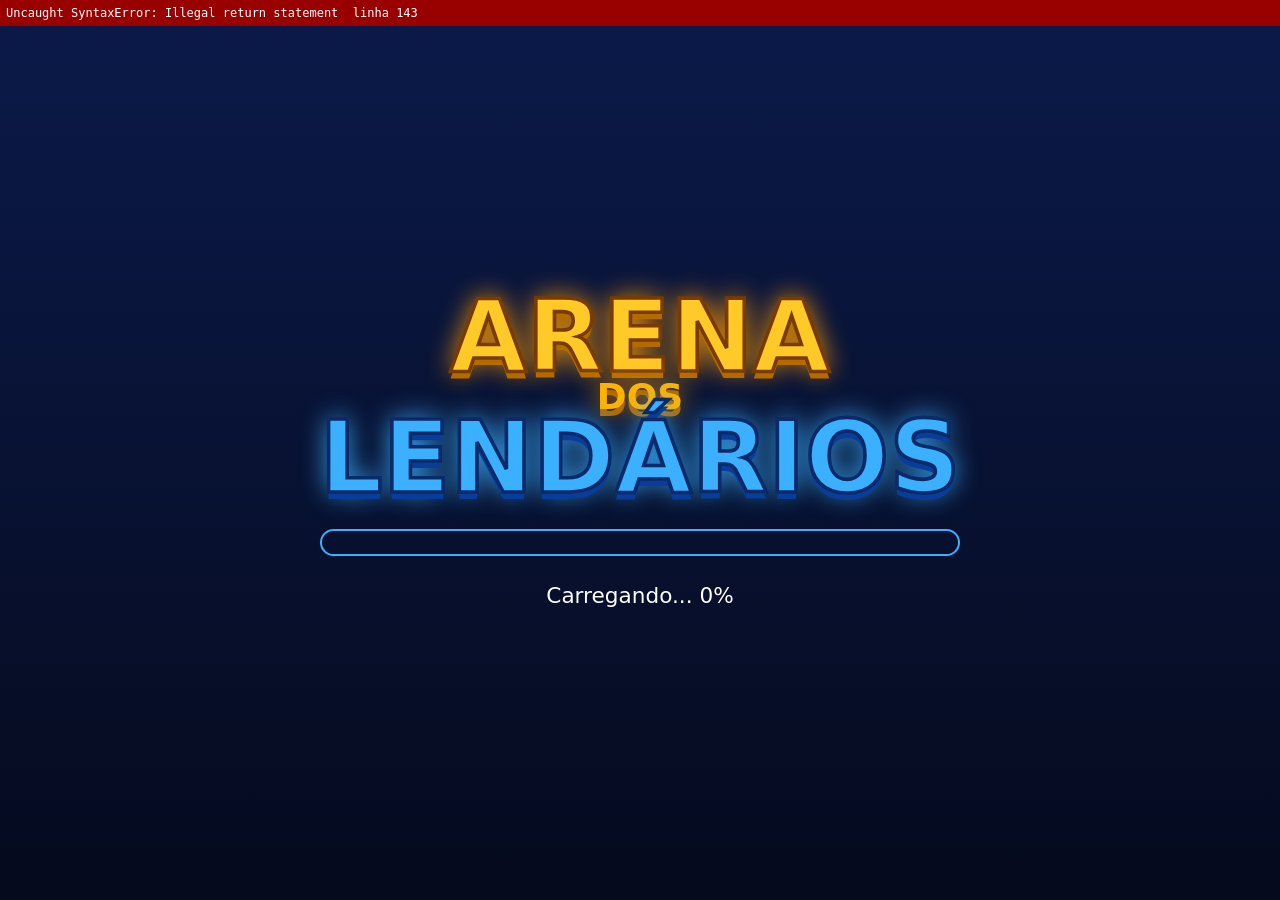
<file: index.html>
<!DOCTYPE html>
<html lang="pt-BR"><head><meta charset="UTF-8">
<meta name="viewport" content="width=device-width,initial-scale=1,maximum-scale=1,user-scalable=no,viewport-fit=cover">
<title>Arena dos Lendários</title>
<style>
*{box-sizing:border-box;-webkit-tap-highlight-color:transparent;user-select:none;touch-action:none;margin:0}
html,body{height:100%;overflow:hidden;background:#07102b;font-family:system-ui,Arial,sans-serif;color:#fff;font-size:2.4vh}
canvas{position:fixed;inset:0;width:100%;height:100%}
.sc{position:fixed;inset:0;z-index:10}
.hide{display:none!important}
.logo{font-size:11vh;font-weight:900;line-height:.9;text-align:center;color:#ffc928;-webkit-text-stroke:.4vh #7a3b00;text-shadow:0 .8vh 0 #b36b00,0 0 3vh #ff9a00}
.logo small{display:block;font-size:4vh;color:#ffb300;-webkit-text-stroke:0}
.logo b{display:block;color:#3ab0ff;-webkit-text-stroke:.4vh #0a2a6a;text-shadow:0 .8vh 0 #0a3d9a,0 0 3vh #3ab0ff}
.btn{display:block;border:.3vh solid #2d5bd6;background:#0e2260;color:#fff;border-radius:1.2vh;padding:1.6vh 3vh;font-size:2.8vh;font-weight:800;margin:1vh 0;width:100%;text-align:left}
.btn.g{background:linear-gradient(#ffd23f,#ff9f00);color:#2a1700;border-color:#fff3b0;text-align:center}
.btn:active{transform:scale(.96)}
.pan{background:#0a1a4acc;border:.3vh solid #2d5bd6;border-radius:1.5vh;padding:1.5vh}
.coin{position:absolute;top:2vh;right:2vh;background:#0009;border:.3vh solid #fff3;border-radius:5vh;padding:.6vh 2vh;font-weight:800}
#load{background:linear-gradient(#0b1a4a,#050a1d);display:flex;flex-direction:column;align-items:center;justify-content:center;gap:3vh}
#lb{width:50vw;height:3vh;border:.3vh solid #3ab0ff;border-radius:2vh;overflow:hidden}#lb i{display:block;height:100%;width:0;background:linear-gradient(#3ad0ff,#1060ff)}
#menu .pan{position:absolute;left:3vw;top:3vh;bottom:3vh;width:34vw;display:flex;flex-direction:column;justify-content:center;background:linear-gradient(90deg,#050a1dcc,#050a1d00);border:0}
.port{position:relative;width:100%;aspect-ratio:1;background:radial-gradient(var(--g),#0a1230);overflow:hidden;border-radius:1vh}
.port i{position:absolute}.port .sk{left:25%;top:32%;width:50%;height:42%;background:#f2c8a0}.port .hr{left:21%;top:22%;width:58%;height:20%;background:var(--h)}
.port .ey{top:50%;width:8%;height:9%;background:#111}.port .sc{left:20%;top:76%;width:60%;height:24%;background:var(--s)}
#sel .l{position:absolute;left:2vw;top:2vh;bottom:2vh;width:34vw}#sel .r{position:absolute;right:2vw;top:2vh;bottom:2vh;width:34vw;display:flex;flex-direction:column;justify-content:center}
.grid{display:grid;grid-template-columns:repeat(3,1fr);gap:1vh;margin:1vh 0}
.slot{position:relative;border:.4vh solid #2d5bd6;border-radius:1vh;overflow:hidden}.slot.on{border-color:#5be0ff;box-shadow:0 0 2vh #3ab0ff}
.slot.lk{filter:brightness(.45)}.slot.lk::after{content:"🔒";position:absolute;inset:0;display:flex;align-items:center;justify-content:center;font-size:4vh}
.st{display:flex;align-items:center;gap:1vh;margin:.6vh 0;font-size:1.9vh;font-weight:700}.st span{width:11vh}.st div{flex:1;height:1.8vh;background:#0006;border-radius:1vh;overflow:hidden}.st i{display:block;height:100%}
#shop{background:linear-gradient(#0b1a4aee,#050a1df5);padding:3vh 3vw}
#shop .tabs{position:absolute;left:3vw;top:14vh;width:22vw}#shop .cards{position:absolute;left:27vw;right:3vw;top:14vh;display:grid;grid-template-columns:repeat(4,1fr);gap:1.5vh}
.card{text-align:center;font-weight:800;padding:1vh}.card .btn{text-align:center;padding:1vh;font-size:2vh;margin:.6vh 0 0}
#hud{pointer-events:none;z-index:5}#hud>*{position:absolute;pointer-events:auto}
.bar{top:2vh;width:34vw;height:5vh;background:#0009;border:.3vh solid #fff5;border-radius:1vh;overflow:hidden;pointer-events:none!important}
.bar i{display:block;height:100%;width:100%;transition:width .15s}.bar span{position:absolute;inset:0;text-align:center;line-height:5vh;font-weight:800;font-size:2.2vh}
.av{top:1vh;width:9vh;border-radius:50%;overflow:hidden;border:.4vh solid #3a8cff;pointer-events:none!important}.av .port{border-radius:0}
.nm{top:.5vh;font-weight:900;font-size:2.6vh;text-shadow:0 .2vh .4vh #000;pointer-events:none!important}
#tm{top:1vh;left:50%;transform:translateX(-50%);text-align:center;background:#0a1230dd;border:.3vh solid #fff3;border-radius:1.5vh;padding:.6vh 3vh;pointer-events:none!important}#tm b{font-size:4vh;display:block;line-height:1}#tm small{font-size:1.8vh}
.mb{left:1vh;width:9vh;height:9vh;background:#0a1230cc;border:.3vh solid #fff3;border-radius:1.5vh;font-size:1.7vh;font-weight:800;display:flex;flex-direction:column;align-items:center;justify-content:center;color:#fff}.mb u{font-size:3.6vh;text-decoration:none}
#ms{right:1vh;top:20vh;width:32vh;font-size:2vh}#ms .pb{height:1vh;background:#0006;margin:.6vh 0;border-radius:1vh}#ms .pb i{display:block;height:100%;background:#2ee6c8;border-radius:1vh}
#chat{left:1vh;bottom:1vh;width:32vw;font-size:1.9vh;line-height:2.4vh;pointer-events:none!important;background:#0a1230bb;border-radius:1vh;padding:.8vh 1vh}
#stick{left:3vh;bottom:13vh;width:28vh;height:28vh;border-radius:50%;background:#ffffff22;border:.4vh solid #ffffff55}#knob{position:absolute;left:calc(50% - 5vh);top:calc(50% - 5vh);width:10vh;height:10vh;border-radius:50%;background:#ffffffaa}
.ac{border-radius:50%;border:.5vh solid #ffffffaa;color:#fff;font-weight:900;font-size:1.9vh;display:flex;flex-direction:column;align-items:center;justify-content:center;text-shadow:0 .2vh .4vh #000;line-height:1}.ac u{text-decoration:none;font-size:5vh}
#sw{right:2vh;bottom:2vh;width:22vh;height:22vh;background:radial-gradient(#7fb0ff,#1a2a6a)}#fi{right:4vh;bottom:26vh;width:18vh;height:18vh;background:radial-gradient(#ff7a2a,#7a1000)}
#hb{right:24vh;bottom:20vh;width:15vh;height:15vh;background:radial-gradient(#b980ff,#3a1a8c)}#mo{right:26vh;bottom:2vh;width:15vh;height:15vh;background:radial-gradient(#3a6aff,#0a1a5a)}
#es{right:43vh;bottom:3vh;width:12vh;height:12vh;background:#0a1230dd}#es u{font-size:4vh}
.pill{bottom:1.5vh;left:40%;background:#0009;border-radius:3vh;padding:.8vh 2vh;font-weight:800;font-size:2.4vh;pointer-events:none!important}
.ov{display:flex;flex-direction:column;align-items:center;justify-content:center;background:#050a1dcc}.ov .btn{width:45vh}
#toast{position:fixed;left:50%;top:12vh;transform:translateX(-50%);background:#000c;border-radius:2vh;padding:1vh 3vh;z-index:50;font-weight:700}
#rot{position:fixed;inset:0;background:#050a1d;z-index:99;display:none;align-items:center;justify-content:center;text-align:center;font-size:3vh;padding:30px}
@media (orientation:portrait){#rot{display:flex}}
</style>
<script type="importmap">{"imports":{"three":"https://cdn.jsdelivr.net/npm/three@0.160.0/build/three.module.js","three/addons/":"https://cdn.jsdelivr.net/npm/three@0.160.0/examples/jsm/"}}</script>
</head><body>
<div id="rot">📱 Gire o celular para o modo horizontal</div>
<div id="toast" class="hide"></div>

<div id="load" class="sc"><div class="logo">ARENA<small>DOS</small><b>LENDÁRIOS</b></div><div id="lb"><i></i></div><div id="lt">Carregando... 0%</div></div>

<div id="menu" class="sc hide"><div class="coin">🪙 <span class="cn"></span></div>
<div class="pan"><div class="logo" style="margin-bottom:2vh">ARENA<small>DOS</small><b>LENDÁRIOS</b></div>
<button class="btn g" id="bPlay">▶ JOGAR</button><button class="btn" id="bSel">🧑 PERSONAGENS</button><button class="btn" id="bShop">🛒 LOJA</button><button class="btn" id="bCfg">⚙ CONFIGURAÇÕES</button>
<div style="font-size:1.8vh;color:#7fd0ff">Treino contra robô • Online 1v1 em breve</div></div></div>

<div id="sel" class="sc hide"><div class="l"><div style="font-size:3.4vh;font-weight:900;color:#bfe3ff">ESCOLHA SEU LENDÁRIO</div><div class="grid pan" id="grid"></div><button class="btn" id="sBack" style="width:20vh">◀ VOLTAR</button></div>
<div class="r pan"><div id="sn" style="font-size:5vh;font-weight:900"></div><div id="st" style="color:#3ab0ff;font-weight:700;margin-bottom:1vh"></div><div id="stats"></div><div id="sd" style="font-size:2vh;margin:1vh 0"></div><button class="btn g" id="sOk"></button></div></div>

<div id="shop" class="sc hide"><div style="font-size:5vh;font-weight:900">LOJA</div><div class="coin">🪙 <span class="cn"></span></div>
<div class="tabs"><button class="btn g">👤 PERSONAGENS</button><button class="btn" data-soon>👕 SKINS</button><button class="btn" data-soon>😀 EMOTES</button><button class="btn" data-soon>🪙 MOEDAS</button><button class="btn" id="shBack">◀ VOLTAR</button></div><div class="cards" id="cards"></div></div>

<div id="hud" class="sc hide">
<div class="av" style="left:1vh" id="av1"></div><div class="nm" style="left:11vh" id="n1"></div><div class="bar" style="left:11vh;top:4.5vh"><i id="hp1" style="background:linear-gradient(#5bff5b,#16a516)"></i><span id="t1"></span></div>
<div id="tm"><small>DUELO</small><b id="tt">02:00</b><small>Derrote seu oponente!</small></div>
<div class="av" style="right:1vh" id="av2"></div><div class="nm" style="right:11vh" id="n2"></div><div class="bar" style="right:11vh;top:4.5vh"><i id="hp2" style="background:linear-gradient(#ff6b6b,#b81616);margin-left:auto"></i><span id="t2"></span></div>
<button class="mb" style="top:20vh" data-soon><u>🏪</u>Loja</button><button class="mb" style="top:30vh" data-soon><u>🎒</u>Mochila</button><button class="mb" style="top:40vh" data-soon><u>📊</u>Missões</button><button class="mb" style="top:50vh" id="hCfg"><u>⚙</u>Config.</button>
<div id="ms" class="pan">✅ <b>Missão Diária</b><br>Vença 3 partidas <span id="mp" style="float:right"></span><div class="pb"><i id="mb"></i></div>🪙 +100</div>
<div id="stick"><div id="knob"></div></div>
<div id="chat"><span style="color:#ffc928">[Sistema]</span> Robô entrou na partida!<br><span style="color:#5be07a">[Mundo]</span> Bora!</div>
<div class="pill" style="transform:translateX(-120%)">🪙 <span class="cn"></span></div><div class="pill" style="transform:translateX(10%)">💎 50</div>
<button class="ac" id="es"><u id="esn">0</u>Especial</button><button class="ac" id="mo"><u>🏃</u>Movimento</button><button class="ac" id="hb"><u>⚡</u>Habilidade</button><button class="ac" id="fi"><u>🔥</u>Ataque</button><button class="ac" id="sw"><u>⚔️</u></button>
</div>

<div id="pm" class="sc ov hide"><div style="font-size:5vh;font-weight:900">PAUSADO</div><button class="btn g" id="pRes">▶ CONTINUAR</button><button class="btn" id="pMenu">🏠 VOLTAR AO MENU</button></div>
<div id="end" class="sc ov hide"><div class="logo" id="et" style="font-size:14vh">VITÓRIA</div><div class="pan" id="er" style="margin:2vh;font-size:3vh"></div><button class="btn g" id="eAg">JOGAR DE NOVO</button><button class="btn" id="eMenu">🏠 VOLTAR AO MENU</button></div>

<script type="module">
import * as THREE from 'three';
import {EffectComposer} from 'three/addons/postprocessing/EffectComposer.js';
import {RenderPass} from 'three/addons/postprocessing/RenderPass.js';
import {UnrealBloomPass} from 'three/addons/postprocessing/UnrealBloomPass.js';
import {OutputPass} from 'three/addons/postprocessing/OutputPass.js';
const $=id=>document.getElementById(id), hex=n=>n.toString(16).padStart(6,'0');
let sv={coins:250,owned:['kael'],sel:'kael',wins:0,mdone:false,exp:0};
try{Object.assign(sv,JSON.parse(localStorage.getItem('adl')||'{}'))}catch(e){}
const store=()=>{try{localStorage.setItem('adl',JSON.stringify(sv))}catch(e){}};
const CH=[
{id:'kael',name:'KAEL',t:'O Guerreiro do Vento',d:'Rápido, ágil e imbatível em combates de curta distância.',s:[80,60,55,90],shirt:0x1d3f9a,hair:0x0b0b14,glow:0x3aa0ff,scarf:0x2a6bff},
{id:'ryuk',name:'RYUK',t:'O Ninja Carmesim',d:'Ataques letais e muita energia de fogo.',s:[70,85,40,75],shirt:0x22222e,hair:0xe8eefc,glow:0xff2a2a,scarf:0xc01818},
{id:'zora',name:'ZORA',t:'A Guardiã da Floresta',d:'Resistente e equilibrada, protege a arena.',s:[90,55,80,60],shirt:0x1f6b3a,hair:0x2ecc71,glow:0x38ff8a,scarf:0x1fa85a},
{id:'dante',name:'DANTE',t:'A Sombra Roxa',d:'Misterioso, mestre dos golpes surpresa.',s:[65,90,45,80],shirt:0x3b1f6b,hair:0x120a22,glow:0xa05aff,scarf:0x7a3cd6}];
const cById=id=>CH.find(c=>c.id===id);
const port=c=>`<div class="port" style="--h:#${hex(c.hair)};--g:#${hex(c.glow)};--s:#${hex(c.scarf)}"><i class="hr"></i><i class="sk"></i><i class="ey" style="left:36%"></i><i class="ey" style="left:56%"></i><i class="sc"></i></div>`;
function toast(m){const e=$('toast');e.textContent=m;e.classList.remove('hide');clearTimeout(toast.t);toast.t=setTimeout(()=>e.classList.add('hide'),1600)}
document.querySelectorAll('[data-soon]').forEach(b=>b.onclick=()=>toast('Em breve!'));

// ---------- 3D ----------
const renderer=new THREE.WebGLRenderer({antialias:false});
renderer.setPixelRatio(Math.min(devicePixelRatio,1.5));renderer.shadowMap.enabled=true;document.body.prepend(renderer.domElement);
const scene=new THREE.Scene();scene.background=new THREE.Color(0x6ec6ff);scene.fog=new THREE.Fog(0x9ad8ff,30,90);
const cam=new THREE.PerspectiveCamera(60,1,.1,200);
scene.add(new THREE.HemisphereLight(0xcfeaff,0x556b3a,1.1));
const sun=new THREE.DirectionalLight(0xfff0cc,1.8);sun.position.set(10,20,8);sun.castShadow=true;sun.shadow.mapSize.set(1024,1024);
Object.assign(sun.shadow.camera,{left:-20,right:20,top:20,bottom:-20});scene.add(sun);
const composer=new EffectComposer(renderer);composer.addPass(new RenderPass(scene,cam));
const bloom=new UnrealBloomPass(new THREE.Vector2(512,512),.55,.6,.9);composer.addPass(bloom);composer.addPass(new OutputPass());
const M=(c,o={})=>new THREE.MeshStandardMaterial({color:c,roughness:.8,...o});
const B=(w,h,d,m)=>{const x=new THREE.Mesh(new THREE.BoxGeometry(w,h,d),m);x.castShadow=x.receiveShadow=true;return x};
const R=14;
 const g=new THREE.Group(),sk=M(0xf2c8a0),dark=M(0x16161f),
 sm=M(c.shirt,{emissive:c.glow,emissiveIntensity:.35}),
 gw=M(c.glow,{emissive:c.glow,emissiveIntensity:3}),hm=M(c.hair);
 const add=(m,x,y,z,p)=>{m.position.set(x,y,z);(p||g).add(m);return m};
 add(B(1,1.2,.55,sm),0,1.6,0);
 add(B(1.04,.2,.6,gw),0,1.05,0);
 add(B(.8,.8,.8,sk),0,2.55,0);
 add(B(.88,.3,.88,hm),0,2.98,0);
 add(B(.9,.3,.1,hm),0,2.85,.4);
 for(let i=-3;i<=3;i++){const s=new THREE.Mesh(new THREE.ConeGeometry(.17,.7,5),hm);s.castShadow=true;s.rotation.z=-i*.22;add(s,i*.15,3.35-Math.abs(i)*.06,(i%2)*.1)}
 for(const x of[-.2,.2]){add(B(.14,.18,.02,M(0x111111)),x,2.55,.41);add(B(.05,.06,.02,M(0xffffff)),x+.03,2.6,.42)}
 add(B(1.05,.28,.7,M(c.scarf,{emissive:c.scarf,emissiveIntensity:.4})),0,2.05,0);
 const tl=add(B(.26,1,.1,M(c.scarf)),.25,1.5,-.4);tl.rotation.x=.15;
 const arm=x=>{const p=new THREE.Group();p.position.set(x,2.1,0);g.add(p);
  add(B(.34,1,.34,sm),0,-.45,0,p);add(B(.37,.08,.37,gw),0,-.25,0,p);add(B(.42,.42,.42,dark),0,-1,0,p);return p};
 const leg=x=>{const p=new THREE.Group();p.position.set(x,1,0);g.add(p);
  add(B(.44,1,.44,dark),0,-.5,0,p);add(B(.47,.14,.47,gw),0,-.88,0,p);return p};
 g.aL=arm(-.68);g.aR=arm(.68);g.lL=leg(-.25);g.lR=leg(.25);
 const ms=[];g.traverse(o=>o.isMesh&&ms.push(o));
 const ob=new THREE.MeshBasicMaterial({color:0x05050a,side:THREE.BackSide});
 ms.forEach(o=>{const l=new THREE.Mesh(o.geometry,ob);l.scale.setScalar(1.07);o.add(l)});
 const N=70,ge=new THREE.BufferGeometry();ge.setAttribute('position',new THREE.BufferAttribute(new Float32Array(N*3),3));
 g.aura=new THREE.Points(ge,new THREE.PointsMaterial({color:c.glow,size:.32,transparent:true,opacity:.9,blending:THREE.AdditiveBlending,depthWrite:false}));
 g.aura.frustumCulled=false;g.add(g.aura);
 scene.add(g);return g}const fl=new THREE.Mesh(new THREE.CylinderGeometry(R,R+1,1,48),M(0xc4aa84));fl.position.y=-.5;fl.receiveShadow=true;scene.add(fl);
[[R-1,.12,0x35c0ff],[9,.08,0xffc928],[4.5,.1,0x35c0ff]].forEach(([r,w,c])=>{const t=new THREE.Mesh(new THREE.TorusGeometry(r,w,8,64),M(c,{emissive:c,emissiveIntensity:2}));t.rotation.x=Math.PI/2;t.position.y=.03;scene.add(t)});
const portal=new THREE.Mesh(new THREE.TorusGeometry(2.4,.25,12,40),M(0x35c0ff,{emissive:0x1a90ff,emissiveIntensity:3}));portal.position.set(0,2.8,-R+1);scene.add(portal);
const pin=new THREE.Mesh(new THREE.CircleGeometry(2.2,32),new THREE.MeshBasicMaterial({color:0x66ccff,transparent:true,opacity:.35}));pin.position.copy(portal.position);scene.add(pin);
for(let i=0;i<8;i++){const a=i/8*Math.PI*2,x=Math.cos(a)*(R-.6),z=Math.sin(a)*(R-.6);
 const p=B(1.3,3,1.3,M(0x6b6f7a));p.position.set(x,1.5,z);scene.add(p);
 const f=new THREE.Mesh(new THREE.ConeGeometry(.4,1,8),M(0xff8a00,{emissive:0xff5a00,emissiveIntensity:3}));f.position.set(x,3.6,z);f.userData.fire=1;scene.add(f);
 if(i%4===2){const b=B(.12,3.4,1.8,M(i%8===2?0xd63a3a:0x3a6ad6));b.position.set(x*.9,5.2,z*.9);b.lookAt(0,5.2,0);scene.add(b)}}
for(let i=0;i<16;i++){const a=Math.random()*6.28,d=R+7+Math.random()*28,s=3+Math.random()*6,y=-3+Math.random()*12;
 const top=B(s,.9,s,M(0x4fb04f)),rk=B(s*.8,s*.8,s*.8,M(0x7a6a5a));rk.position.y=-.85;top.add(rk);
 for(let k=0;k<2;k++){const tr=new THREE.Mesh(new THREE.ConeGeometry(.9,2.2,6),M(0x2d8a3a));tr.position.set((Math.random()-.5)*s*.6,1.6,(Math.random()-.5)*s*.6);top.add(tr)}
 top.position.set(Math.cos(a)*d,y,Math.sin(a)*d);top.userData.fl=Math.random()*6;scene.add(top)}
for(let i=0;i<10;i++){const c=new THREE.Mesh(new THREE.SphereGeometry(3,10,8),new THREE.MeshBasicMaterial({color:0xffffff,transparent:true,opacity:.85}));c.scale.set(2,.5,1);const a=Math.random()*6.28;c.position.set(Math.cos(a)*45,8+Math.random()*14,Math.sin(a)*45);scene.add(c)}
const plat=new THREE.Mesh(new THREE.CylinderGeometry(1.7,1.7,.15,32),M(0x35c0ff,{emissive:0x1a90ff,emissiveIntensity:2.5}));plat.visible=false;scene.add(plat);


function makeChar(c) {
  const g = new THREE.Group();

  const mat = (color, extra = {}) =>
    new THREE.MeshStandardMaterial({
      color,
      roughness: 0.72,
      ...extra
    });

  const skin = mat(0xf0bd96);
  const shadow = mat(0x171725);
  const cloth = mat(c.shirt);
  const hair = mat(c.hair);
  const trim = mat(c.scarf);
  const glow = mat(c.glow, {
    emissive: c.glow,
    emissiveIntensity: 1.8
  });
  const white = mat(0xffffff);
  const eye = mat(0x10101b);
  const iris = mat(c.glow, {
    emissive: c.glow,
    emissiveIntensity: 1.2
  });

  function add(geo, material, pos, parent = g, rot = [0, 0, 0]) {
    const mesh = new THREE.Mesh(geo, material);
    mesh.position.set(...pos);
    mesh.rotation.set(...rot);
    mesh.castShadow = true;
    mesh.receiveShadow = true;
    parent.add(mesh);
    return mesh;
  }

  function box(w, h, d, material, pos, parent = g, rot) {
    return add(
      new THREE.BoxGeometry(w, h, d),
      material, pos, parent, rot
    );
  }

  function sphere(x, y, z, sx, sy, sz, material, parent = g) {
    const mesh = add(
      new THREE.SphereGeometry(1, 12, 10),
      material, [x, y, z], parent
    );
    mesh.scale.set(sx, sy, sz);
    return mesh;
  }

  function limb(parent, x, y, z, material, size) {
    const mesh = add(
      new THREE.CylinderGeometry(size, size * 0.85, 0.38, 8),
      material, [x, y, z], parent
    );
    return mesh;
  }

  // Corpo e roupa
  box(0.94, 0.92, 0.52, cloth, [0, 1.65, 0]);
  box(1.02, 0.18, 0.58, trim, [0, 1.18, 0]);
  box(0.72, 0.16, 0.56, shadow, [0, 1.28, 0]);

  // Placas e detalhes do uniforme
  box(0.28, 0.48, 0.07, trim, [-0.28, 1.68, 0.29]);
  box(0.28, 0.48, 0.07, trim, [0.28, 1.68, 0.29]);
  box(0.12, 0.42, 0.035, glow, [0, 1.68, 0.31]);
  box(0.34, 0.12, 0.04, shadow, [0, 1.48, 0.32]);

  // Cinto e fivela
  box(0.94, 0.13, 0.57, shadow, [0, 1.24, 0]);
  box(0.19, 0.17, 0.06, glow, [0, 1.24, 0.31]);

  // Cabeça e pescoço
  box(0.25, 0.25, 0.25, skin, [0, 2.15, 0]);
  sphere(0, 2.52, 0, 0.43, 0.48, 0.38, skin);

  // Orelhas
  sphere(-0.43, 2.52, 0, 0.09, 0.13, 0.09, skin);
  sphere(0.43, 2.52, 0, 0.09, 0.13, 0.09, skin);

  // Cabelo volumoso
  sphere(0, 2.83, -0.015, 0.46, 0.24, 0.41, hair);

  // Franja
  for (let i = -2; i <= 2; i++) {
    const x = i * 0.145;
    const spike = add(
      new THREE.ConeGeometry(0.17, 0.43, 5),
      hair,
      [x, 2.91 - Math.abs(i) * 0.025, 0.28]
    );
    spike.rotation.z = -i * 0.20;
    spike.rotation.x = -0.18;
  }

  // Espinhos na parte superior e traseira
  for (let i = 0; i < 5; i++) {
    const side = i - 2;
    const spike = add(
      new THREE.ConeGeometry(0.16, 0.55, 5),
      hair,
      [side * 0.16, 3.12 - Math.abs(side) * 0.035, -0.04]
    );
    spike.rotation.z = -side * 0.28;
  }

  // Sobrancelhas, olhos e brilho dos olhos
  for (const side of [-1, 1]) {
    box(0.20, 0.065, 0.055, hair,
      [side * 0.19, 2.62, 0.34],
      g, [0, 0, side * 0.12]);

    box(0.14, 0.13, 0.055, white,
      [side * 0.18, 2.53, 0.355]);

    box(0.075, 0.10, 0.025, eye,
      [side * 0.18, 2.53, 0.39]);

    sphere(side * 0.18, 2.55, 0.407,
      0.025, 0.03, 0.012, iris);

    box(0.10, 0.025, 0.02, shadow,
      [side * 0.18, 2.39, 0.36]);
  }

  // Nariz e boca estilizados
  box(0.07, 0.11, 0.07, skin, [0, 2.44, 0.38]);
  box(0.16, 0.035, 0.025, shadow, [0, 2.32, 0.36]);

  // Cachecol alto
  box(0.73, 0.22, 0.53, trim, [0, 2.13, 0]);

  // Faixa de energia no braço
  const arm = x => {
    const p = new THREE.Group();
    p.position.set(x, 2.02, 0);
    g.add(p);

    limb(p, 0, -0.32, 0, cloth, 0.17);
    limb(p, 0, -0.67, 0, skin, 0.14);

    box(0.33, 0.22, 0.33, shadow, [0, -0.88, 0], p);
    box(0.36, 0.08, 0.36, glow, [0, -0.78, 0], p);

    // Punho
    box(0.30, 0.25, 0.30, trim, [0, -1.02, 0], p);
    box(0.12, 0.09, 0.025, glow, [0, -1.02, 0.16], p);

    return p;
  };

  // Pernas e botas
  const leg = x => {
    const p = new THREE.Group();
    p.position.set(x, 1.12, 0);
    g.add(p);

    box(0.37, 0.50, 0.40, shadow, [0, -0.27, 0], p);
    box(0.40, 0.44, 0.42, cloth, [0, -0.64, 0], p);
    box(0.43, 0.12, 0.44, trim, [0, -0.80, 0], p);

    // Bota voltada para a frente
    box(0.45, 0.25, 0.64, shadow, [0, -0.93, 0.09], p);
    box(0.43, 0.07, 0.62, glow, [0, -1.04, 0.09], p);

    return p;
  };

  g.aL = arm(-0.60);
  g.aR = arm(0.60);
  g.lL = leg(-0.25);
  g.lR = leg(0.25);

  // Faixa de tecido atrás do personagem
  const tail = box(0.24, 0.80, 0.08, trim, [0.27, 1.67, -0.34]);
  tail.rotation.x = -0.20;
  tail.rotation.z = -0.12;

  // Proteções nos ombros
  for (const side of [-1, 1]) {
    sphere(side * 0.53, 1.99, 0,
      0.23, 0.20, 0.30, trim);
    box(0.28, 0.10, 0.32, glow,
      [side * 0.53, 1.98, 0.04]);
  }

  // Contorno estilo anime
  const meshes = [];
  g.traverse(o => {
    if (o.isMesh) meshes.push(o);
  });

  const outline = new THREE.MeshBasicMaterial({
    color: 0x080814,
    side: THREE.BackSide
  });

  meshes.forEach(mesh => {
    const edge = new THREE.Mesh(mesh.geometry, outline);
    edge.scale.setScalar(1.045);
    mesh.add(edge);
  });

  // Aura de partículas
  const count = 70;
  const geo = new THREE.BufferGeometry();
  geo.setAttribute(
    'position',
    new THREE.BufferAttribute(new Float32Array(count * 3), 3)
  );

  g.aura = new THREE.Points(
    geo,
    new THREE.PointsMaterial({
      color: c.glow,
      size: 0.25,
      transparent: true,
      opacity: 0.85,
      blending: THREE.AdditiveBlending,
      depthWrite: false
    })
  );

  g.aura.frustumCulled = false;
  g.add(g.aura);

  scene.add(g);
  return g;
 }
 

// ---------- Estado / telas ----------
let state='load',t=0,tl=120,balls=[],fx=[],view=0,mv={x:0,y:0};const K={};
const S={load:['load'],menu:['menu'],sel:['sel'],shop:['shop'],play:['hud'],pause:['hud','pm'],end:['hud','end']};
function go(s){state=s;['load','menu','sel','shop','hud','pm','end'].forEach(i=>$(i).classList.toggle('hide',!S[s].includes(i)));
 document.querySelectorAll('.cn').forEach(e=>e.textContent=sv.coins);plat.visible=(s==='sel');
 if(s==='sel'){view=CH.findIndex(c=>c.id===sv.sel);renderSel()}if(s==='shop')renderShop();if(s==='menu')spawn()}
function renderSel(){const c=CH[view],own=sv.owned.includes(c.id);
 $('grid').innerHTML=[0,1,2,3,4,5].map(i=>{const x=CH[i];return x?`<div class="slot ${i===view?'on':''} ${sv.owned.includes(x.id)?'':'lk'}" data-i="${i}">${port(x)}</div>`:`<div class="slot lk"><div class="port" style="--g:#222;--h:#000;--s:#000"></div></div>`}).join('');
 $('grid').querySelectorAll('[data-i]').forEach(e=>e.onclick=()=>{view=+e.dataset.i;P.g&&scene.remove(P.g);P.c=CH[view];P.g=makeChar(P.c);renderSel()});
 $('sn').textContent=c.name;$('st').textContent=c.t;$('sd').textContent=c.d;
 $('stats').innerHTML=['VIDA','ATAQUE','DEFESA','VELOC.'].map((n,i)=>`<div class="st"><span>${n}</span><div><i style="width:${c.s[i]}%;background:${['#ff4a4a','#ffa02a','#2ab0ff','#4aff6a'][i]}"></i></div></div>`).join('');
 $('sOk').textContent=own?(sv.sel===c.id?'✔ SELECIONADO':'SELECIONAR'):'🔒 COMPRAR NA LOJA';
 $('sOk').onclick=()=>{if(!own)return go('shop');sv.sel=c.id;store();spawn();toast(c.name+' selecionado');renderSel()}}
function renderShop(){$('cards').innerHTML=CH.map((c,i)=>`<div class="pan card">${port(c)}<div>${c.name}</div><div>🪙 500</div><button class="btn ${sv.owned.includes(c.id)?'':'g'}" data-b="${i}">${sv.owned.includes(c.id)?'COMPRADO':'COMPRAR'}</button></div>`).join('');
 $('cards').querySelectorAll('[data-b]').forEach(e=>e.onclick=()=>{const c=CH[+e.dataset.b];if(sv.owned.includes(c.id))return;
  if(sv.coins<500)return toast('Moedas insuficientes! Ganhe partidas.');sv.coins-=500;sv.owned.push(c.id);store();toast(c.name+' desbloqueado!');go('shop')})}
$('bPlay').onclick=startGame;$('eAg').onclick=startGame;$('bSel').onclick=()=>go('sel');$('bShop').onclick=()=>go('shop');$('bCfg').onclick=()=>toast('Em breve!');
$('sBack').onclick=()=>{spawn();go('menu')};$('shBack').onclick=()=>go('menu');
$('hCfg').onclick=()=>{state==='play'&&go('pause')};$('pRes').onclick=()=>go('play');$('pMenu').onclick=()=>go('menu');$('eMenu').onclick=()=>go('menu');
function startGame(){spawn();P.hp=E.hp=420;P.sp=0;P.at=P.fi=P.hb=P.mo=P.inv=0;P.dash=null;E.at=1.5;E.fi=3;P.vx=P.vz=E.vx=E.vz=0;tl=120;
 balls.forEach(b=>scene.remove(b.m));balls=[];P.g.position.set(-5,0,0);E.g.position.set(5,0,0);
 const lv=1+Math.floor(sv.exp/100);$('av1').innerHTML=port(P.c);$('av2').innerHTML=port(E.c);$('n1').textContent='Jogador Lv.'+lv;$('n2').textContent='Robô Lv.'+lv;go('play');hud()}
function hud(){$('hp1').style.width=Math.max(P.hp,0)/P.max*100+'%';$('hp2').style.width=Math.max(E.hp,0)/E.max*100+'%';
 $('t1').textContent=Math.max(Math.ceil(P.hp),0)+'/'+P.max;$('t2').textContent=Math.max(Math.ceil(E.hp),0)+'/'+E.max;
 $('tt').textContent=String(Math.floor(tl/60)).padStart(2,'0')+':'+String(Math.floor(tl%60)).padStart(2,'0');
 $('esn').textContent=Math.floor(P.sp);$('es').style.boxShadow=P.sp>=100?'0 0 3vh #ffc928':'none';
 $('fi').style.opacity=P.fi>0?.45:1;$('hb').style.opacity=P.hb>0?.45:1;$('mo').style.opacity=P.mo>0?.45:1;
 $('mp').textContent=Math.min(sv.wins,3)+'/3';$('mb').style.width=Math.min(sv.wins,3)/3*100+'%'}

// ---------- Controles ----------
const st=$('stick'),kn=$('knob');let sid=null;
function setSt(e){const r=st.getBoundingClientRect(),m=r.width*.35;let dx=e.clientX-(r.left+r.width/2),dy=e.clientY-(r.top+r.height/2);const l=Math.hypot(dx,dy);if(l>m){dx*=m/l;dy*=m/l}
 kn.style.transform=`translate(${dx}px,${dy}px)`;mv.x=dx/m;mv.y=dy/m}
st.addEventListener('pointerdown',e=>{sid=e.pointerId;st.setPointerCapture(sid);setSt(e)});st.addEventListener('pointermove',e=>{e.pointerId===sid&&setSt(e)});
const es=e=>{if(e.pointerId===sid){sid=null;mv.x=mv.y=0;kn.style.transform=''}};st.addEventListener('pointerup',es);st.addEventListener('pointercancel',es);
const bind=(id,fn)=>$(id).addEventListener('pointerdown',e=>{e.preventDefault();state==='play'&&fn()});
bind('sw',punch);bind('fi',fire);bind('hb',charge);bind('mo',dodge);bind('es',special);
addEventListener('keydown',e=>{K[e.code]=1;({KeyJ:punch,KeyK:fire,KeyL:charge,Space:dodge,KeyE:special})[e.code]?.()});addEventListener('keyup',e=>K[e.code]=0);

// ---------- Combate ----------
const D=(a,b)=>Math.hypot(a.g.position.x-b.g.position.x,a.g.position.z-b.g.position.z);
const dirTo=(a,b)=>new THREE.Vector3().subVectors(b.g.position,a.g.position).setY(0).normalize();
function hitE(a){E.hp-=a*P.dm;P.sp=Math.min(100,P.sp+a/4);const d=dirTo(P,E);E.vx=d.x*8;E.vz=d.z*8;hud()}
function hitP(a){if(P.inv>0)return;P.hp-=a*(1-P.c.s[2]/300);const d=dirTo(E,P);P.vx=d.x*7;P.vz=d.z*7;hud()}
function punch(){if(P.at>0)return;P.at=.45;P.punch=1;D(P,E)<2.5&&hitE(30)}
function shoot(a,b,own,col,dmg){const m=new THREE.Mesh(new THREE.SphereGeometry(.5,12,12),M(col,{emissive:col,emissiveIntensity:3}));m.position.copy(a.g.position);m.position.y=1.8;scene.add(m);balls.push({m,d:dirTo(a,b),own,dmg,life:2})}
function fire(){if(P.fi>0)return;P.fi=3;P.punch=1;shoot(P,E,'P',P.c.glow,70)}
function charge(){if(P.hb>0)return;P.hb=4;const d=dirTo(P,E);P.dash={t:.28,x:d.x,z:d.z,sp:20,atk:true}}
function dodge(){if(P.mo>0)return;P.mo=1.2;P.inv=.3;let ix=mv.x,iy=mv.y;if(Math.hypot(ix,iy)<.2){ix=1;iy=0}const f=dirTo(P,E),r=new THREE.Vector3(-f.z,0,f.x),m=Math.hypot(ix,iy);P.dash={t:.22,x:(f.x*-iy+r.x*ix)/m,z:(f.z*-iy+r.z*ix)/m,sp:16}}
function special(){if(P.sp<100)return toast('Especial carregando...');P.sp=0;const r=new THREE.Mesh(new THREE.TorusGeometry(1,.2,8,40),M(P.c.glow,{emissive:P.c.glow,emissiveIntensity:3,transparent:true}));r.rotation.x=Math.PI/2;r.position.copy(P.g.position);r.position.y=.5;scene.add(r);fx.push({m:r,l:.6});D(P,E)<7&&hitE(150)}
function finish(w){state='end';const lv0=1+Math.floor(sv.exp/100);let c=w?100:10,x=w?50:10;if(w){sv.wins++;if(sv.wins>=3&&!sv.mdone){sv.mdone=true;c+=100}}sv.coins+=c;sv.exp+=x;store();
 $('et').textContent=w?'VITÓRIA':'DERROTA';$('et').style.color=w?'#ffc928':'#ff6b6b';$('er').innerHTML=`RECOMPENSAS<br>🪙 +${c}<br>⭐ EXP +${x}`;go('end');state='end'}

function update(dt){
 const pp=P.g.position,ep=E.g.position,f=dirTo(P,E),r=new THREE.Vector3(-f.z,0,f.x);
 let ix=mv.x+(K.KeyD?1:0)-(K.KeyA?1:0),iy=mv.y+(K.KeyS?1:0)-(K.KeyW?1:0);const m=Math.hypot(ix,iy);if(m>1){ix/=m;iy/=m}const il=Math.min(1,m);
 let dx=f.x*-iy+r.x*ix,dz=f.z*-iy+r.z*ix,sp=P.spd;
 if(P.dash&&P.dash.t>0){dx=P.dash.x;dz=P.dash.z;sp=P.dash.sp;P.dash.t-=dt;if(P.dash.atk&&D(P,E)<2.6){P.dash.atk=false;hitE(50)}}
 pp.x+=dx*sp*dt+P.vx*dt;pp.z+=dz*sp*dt+P.vz*dt;P.vx*=.88;P.vz*=.88;
 P.at-=dt;P.fi-=dt;P.hb-=dt;P.mo-=dt;P.inv-=dt;P.punch=Math.max(0,P.punch-dt*4);
 const ef=dirTo(E,P),ed=D(P,E);
 if(ed>1.9){ep.x+=ef.x*3.6*dt;ep.z+=ef.z*3.6*dt}ep.x+=E.vx*dt;ep.z+=E.vz*dt;E.vx*=.88;E.vz*=.88;
 E.at-=dt;E.fi-=dt;E.punch=Math.max(0,E.punch-dt*4);
 if(ed<2.4&&E.at<=0){E.at=1.3;E.punch=1;hitP(25)}
 if(ed>6&&E.fi<=0){E.fi=4;E.punch=1;shoot(E,P,'E',E.c.glow,40)}
 [P,E].forEach(o=>{const p=o.g.position,l=Math.hypot(p.x,p.z);if(l>R-1.5){p.x*=(R-1.5)/l;p.z*=(R-1.5)/l}});
 balls=balls.filter(b=>{b.m.position.addScaledVector(b.d,16*dt);b.life-=dt;const tg=b.own==='P'?E:P;
  if(Math.hypot(b.m.position.x-tg.g.position.x,b.m.position.z-tg.g.position.z)<1.1){b.own==='P'?hitE(b.dmg):hitP(b.dmg);scene.remove(b.m);return false}
  if(b.life<=0){scene.remove(b.m);return false}return true});
 fx=fx.filter(o=>{o.l-=dt;o.m.scale.setScalar(1+(.6-o.l)*14);o.m.material.opacity=Math.max(0,o.l/.6);if(o.l<=0){scene.remove(o.m);return false}return true});
 pose(P,Math.atan2(f.x,f.z),il>.1,1);pose(E,Math.atan2(ef.x,ef.z),ed>1.9,.8);
 const tg=new THREE.Vector3(pp.x-f.x*6.5,3.8,pp.z-f.z*6.5);cam.position.lerp(tg,Math.min(1,dt*6));
 cam.lookAt(pp.x*.6+ep.x*.4,1.5,pp.z*.6+ep.z*.4);
 tl-=dt;hud();if(E.hp<=0)finish(true);else if(P.hp<=0)finish(false);else if(tl<=0)finish(P.hp>=E.hp)}
function pose(o,ry,walk,k){const g=o.g;g.rotation.y=ry;const w=Math.sin(t*12)*(walk?.7:0);
 g.lL.rotation.x=w;g.lR.rotation.x=-w;g.aL.rotation.x=-w*.8;g.aR.rotation.x=o.punch>0?-Math.PI/2*o.punch:w*.8}
function aura(g){const a=g.aura.geometry.attributes.position;for(let i=0;i<a.count;i++)a.setXYZ(i,(Math.random()-.5)*1.7,Math.random()*3,(Math.random()-.5)*1.2);a.needsUpdate=true}
function resize(){renderer.setSize(innerWidth,innerHeight);composer.setSize(innerWidth,innerHeight);bloom.setSize(innerWidth/2,innerHeight/2);cam.aspect=innerWidth/innerHeight;cam.updateProjectionMatrix()}
addEventListener('resize',resize);resize();spawn();cam.position.set(0,6,16);
let lp=0;const lt=setInterval(()=>{lp+=Math.random()*14+6;if(lp>=100){lp=100;clearInterval(lt);setTimeout(()=>go('menu'),300)}$('lb').firstChild.style.width=lp+'%';$('lt').textContent='Carregando... '+Math.floor(lp)+'%'},150);
const clock=new THREE.Clock();
renderer.setAnimationLoop(()=>{const dt=Math.min(clock.getDelta(),.05);t+=dt;
 scene.children.forEach(o=>{if(o.userData.fire)o.scale.y=1+Math.sin(t*9+o.position.x)*.25;if(o.userData.fl!==undefined)o.position.y+=Math.sin(t*.7+o.userData.fl)*.004});
 portal.rotation.z=t;pin.material.opacity=.3+Math.sin(t*2)*.08;
 if(state==='play')update(dt);
 else if(state==='menu'||state==='load'){P.g.position.set(-1.3,0,0);E.g.position.set(1.3,0,0);P.g.rotation.y=.4;E.g.rotation.y=-.4;E.g.visible=true;
  cam.position.set(-2.4+Math.sin(t*.4)*.6,2.4,7.5);cam.lookAt(-2.4,1.6,0)}
 else if(state==='sel'){P.g.position.set(0,0,0);P.g.rotation.y=t*.8;E.g.visible=false;plat.position.set(0,.08,0);cam.position.set(0,2.4,6);cam.lookAt(0,1.6,0)}
 if(state!=='play'){[P,E].forEach(o=>{o.g.lL.rotation.x=o.g.lR.rotation.x=0;o.g.aR.rotation.x=o.g.aL.rotation.x=0;o.g.position.y=Math.sin(t*2)*.03})}
 if(state!=='sel'&&state!=='menu'&&state!=='load')E.g.visible=true;
 aura(P.g);aura(E.g);composer.render()});
</script></body><pre id="err" style="position:fixed;z-index:999;top:0;left:0;right:0;background:#900;color:#fff;font-size:12px;padding:6px;white-space:pre-wrap;margin:0"></pre>
<script>
addEventListener('error',e=>{err.textContent+=(e.message||'falha ao carregar')+' '+(e.target&&e.target.src?e.target.src:'')+' linha '+(e.lineno||'')+'\n'},true);
addEventListener('unhandledrejection',e=>{err.textContent+=String(e.reason)+'\n'});
</script></html>
</file>
